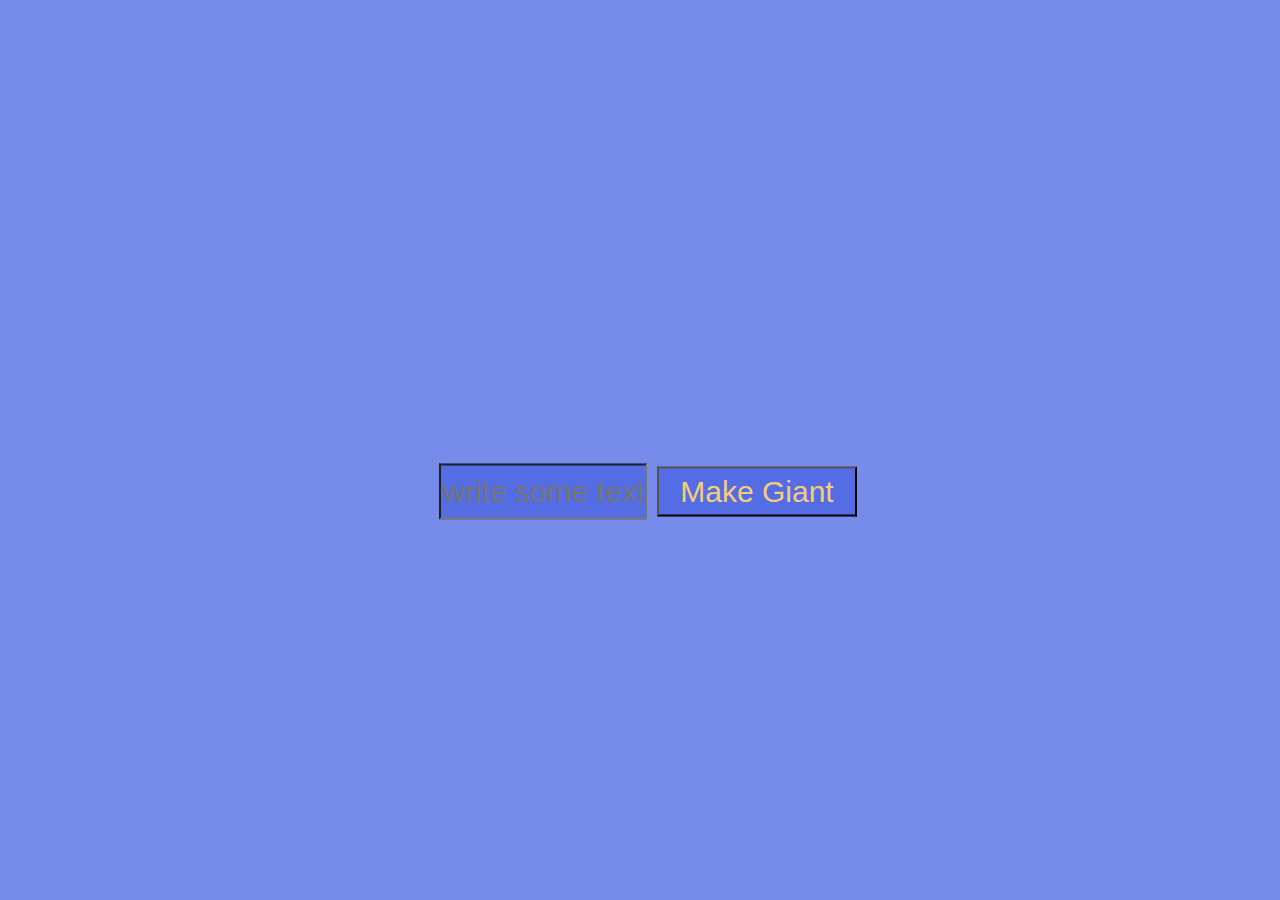
<file: index.html>
<!DOCTYPE html>

<head>
	<title>Giant Text</title>
	<link rel="icon" href=img.png type="image/png" />
	<script src="script.js"></script>
  <link href="style.css" rel="stylesheet" type="text/css" />
  <link href="https://fonts.googleapis.com/css?family=Courier+Prime&display=swap" rel="stylesheet"> 
  <meta name="viewport" content="width=device-width, initial-scale=1.0">
  <meta property = "og:title" content = "Giant Text">
  <meta property = "og:description" content = "Transform a text to a giant text">
  <meta property = "og:title" content = "Giant Text">
  <meta property = "og:description" content = "Transform a text in a giant text">
</head>

<body>
  <div id = "container">
    <h1 id = "big"></h1>
    <input name = "text" placeholder="write some text" id = "small" type = "text">
    <button onclick = "giant()" id = "button">Make Giant</button>
  </div>
</body>
</file>
<file: style.css>
body {
  background: #778beb;
  text-align: center;
  width: 100%;
  position: absolute;
  top: 50%;
  transform: translateY(-50%);
  font-family: 'Courier Prime', monospace;
  overflow: hidden;
}

input {
  background: #546de5;
  color: #382e17;
  width: 200px;
  height: 50px;
  font-size: 30px;
  text-align: center
}

button {
  background: #546de5;
  color: #f5cd79;
  width: 200px;
  height: 50px;
  font-size: 30px
}

h1 {
  font-size: 100px;
}

h1.uppercase {
  font-size: 100px;
  text-transform: uppercase;
}

h1.UpCopy {
  display: none;
}
</file>
